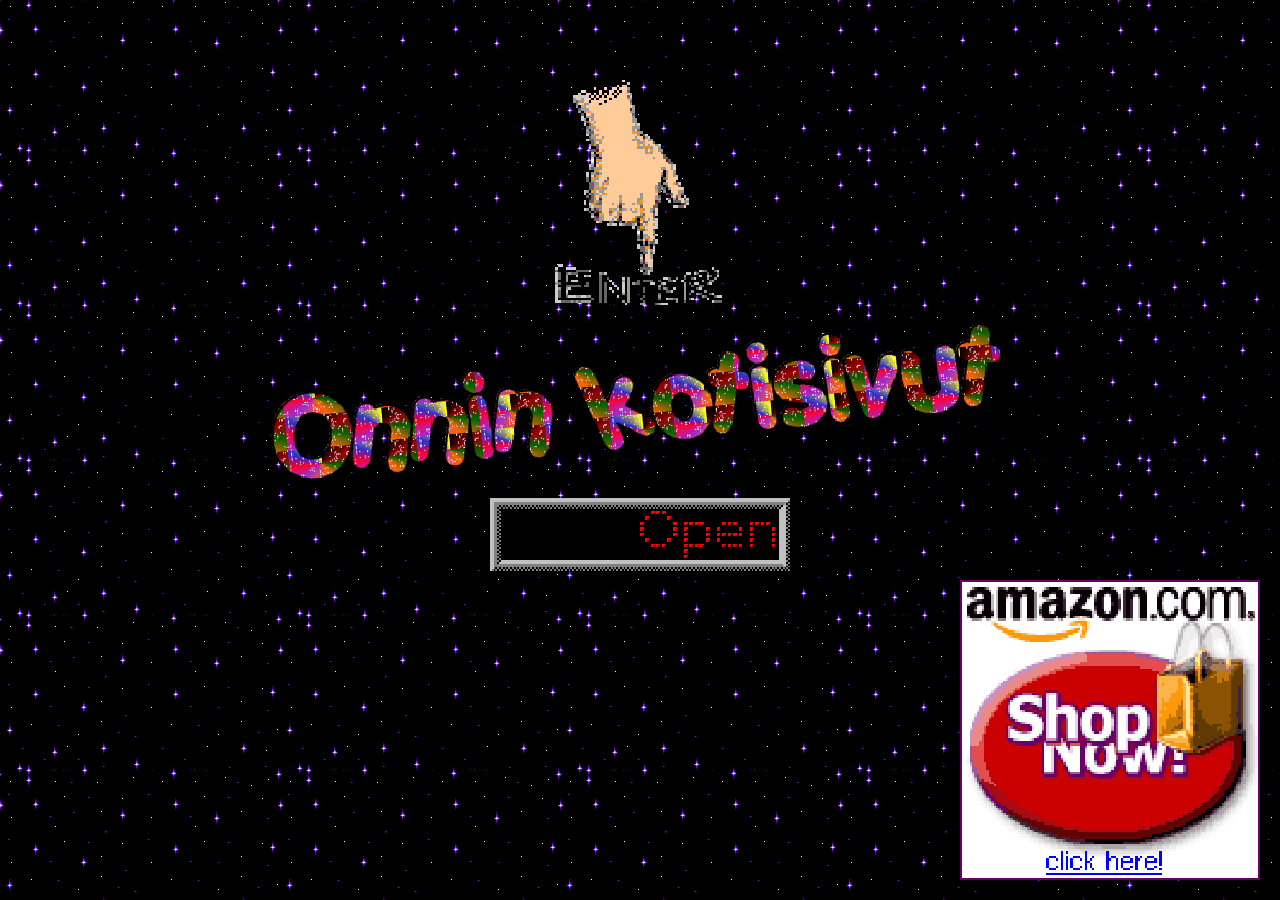
<file: index.html>
<!DOCTYPE html>
<html>
<head>
    <title>Onnin kotisivu!!!</title>
    <script src="https://ajax.googleapis.com/ajax/libs/jquery/3.5.1/jquery.min.js"></script>
    <script>
    $(document).ready(function(){
        $("#content").load("enter.html");
        $("#myLink").click(function(e){
            e.preventDefault();
            $("#content").load("home.html");
        });
    });
    </script>
</head>
<body>
    <div id="content">
        <?php include 'enter.html'; ?>
    </div>
</body>
</html>
</file>
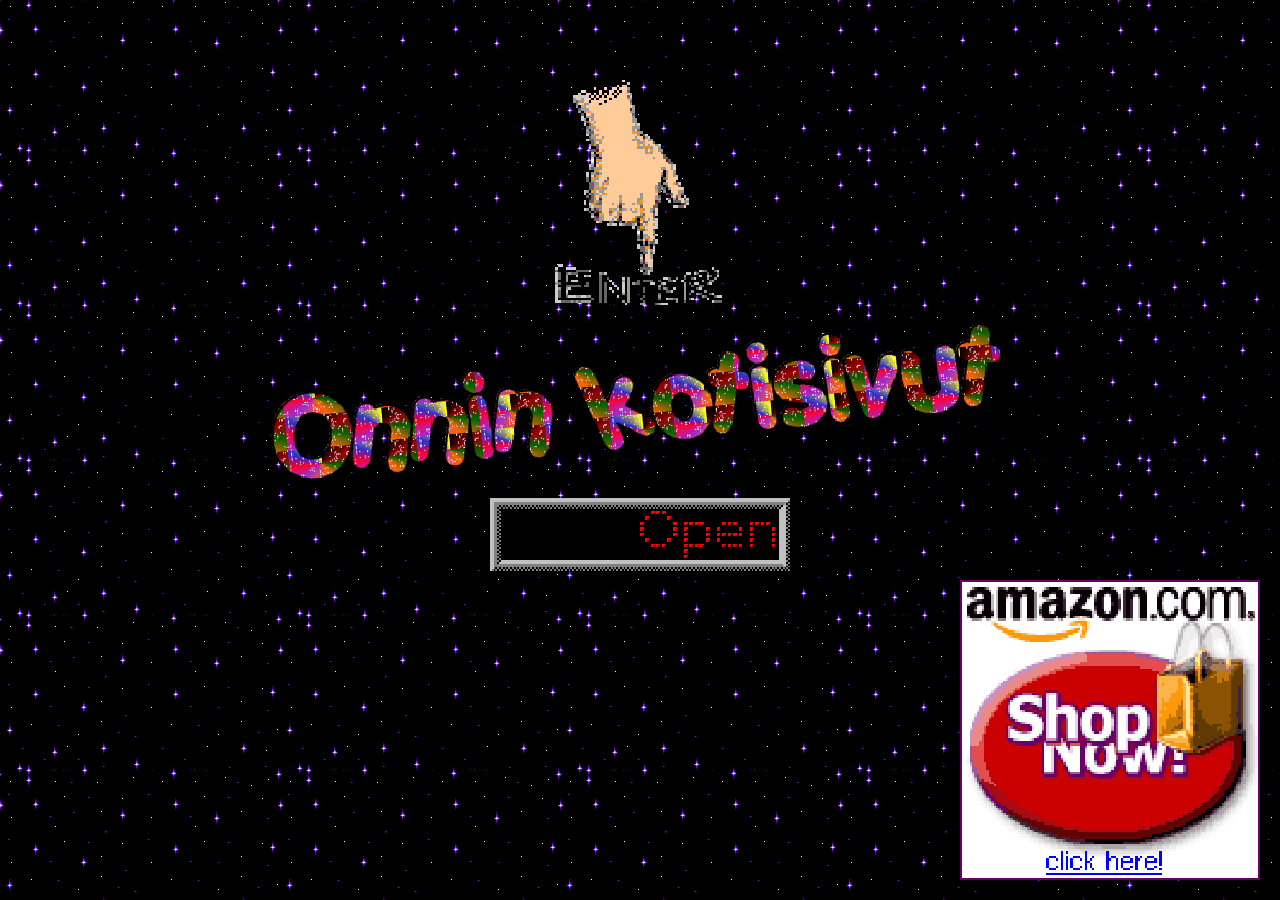
<file: enter.html>
<!DOCTYPE html>
<html lang="en">
<head>
    <meta charset="UTF-8">
    <meta name="viewport" content="width=device-width, initial-scale=1.0">
    <link rel="icon" href="images/noseoos.gif">
    <title>Onnin kotisivu!!!</title>
    <script src="https://ajax.googleapis.com/ajax/libs/jquery/3.5.1/jquery.min.js"></script>
</head>
<style>
body {
    display: flex;
    align-items: center;
    justify-content: center;
    flex-direction: column;
    background-image: url("images/starry.png");
    color:#fcd408;
    text-shadow: 2px 2px 4px #e0bd07;
}

.content {
    display: flex;
    align-items: center;
    justify-content: center;
    flex-direction: column;
    height: 100%;
}
</style>
<body>
    <audio id="myAudio" loop>
        <source src="" type="audio/mpeg">
    </audio>
    <script>
var audio = document.getElementById('myAudio');
$(document).ready(function(){
    $(".changePage").click(function(e){
        e.preventDefault();
        $("#content").load("home.html");
        setTimeout(function() {
            audio.play();
        }, 100);
    });
});
        </script>
    <div class="content">
        <a target="_self" href="" class="changePage"><img alt="enter hand" src="images/enter.gif" style="image-rendering: pixelated; height:300px;"></a>
        <a target="_self" href="" class="changePage"><img alt="onnin sivut text gif" src="images/text.gif" style="image-rendering: pixelated; width: 750px;"></a>
        <a target="_self" href="" class="changePage"><img alt="24/7 open" src="images/open24.gif" style="image-rendering: pixelated; width: 300px;"></a>
        <a target="_blank" href="https://web.archive.org/web/19990828014913if_/http://www.amazon.com:80/"><img alt="amazon ad" src="images/amazon.gif" style="image-rendering: pixelated; width: 300px; position: absolute; right: 20px; bottom: 20px;"></a>
    </div>
</body>
</html>
</file>
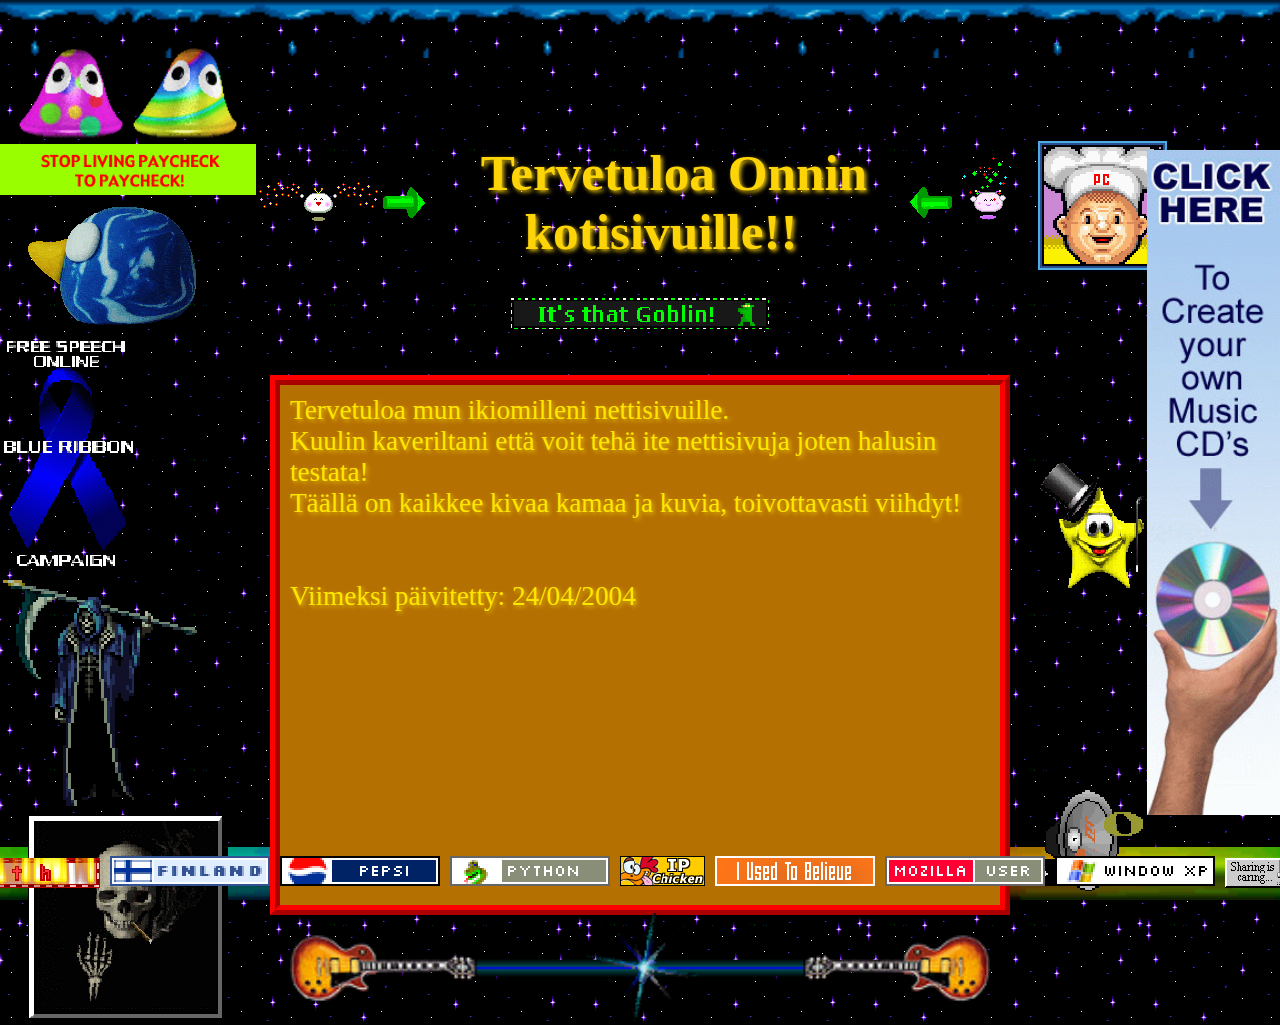
<file: home.html>
<!DOCTYPE html>
<html lang="en">
<head>
    <meta charset="UTF-8">
    <meta name="viewport" content="width=device-width, initial-scale=1.0">
    <title>Onnin kotisivu!!!</title>
    <link rel="icon" href="images/noseoos.gif">
    <link rel="stylesheet" href="style.css">
</head>
<body>
<script>
$(document).ready(function(){
    $(".goblinClick").click(function(e){
        e.preventDefault();
        $(".goblinFlash").css("display", "flex").delay(2000).hide(0);
    });
});
</script>
    <div class="goblinFlash" style="display: none; justify-content: center; align-items: center; width: 100%; height: 100%; position: absolute; margin: 0;">
        <img src="images/greengoblin.gif" style="height: 40%;">
    </div>
    <div class="main">
        <img src="images/blood.gif" style="position: absolute; top:0px; width: 100%; z-index: -100; filter:hue-rotate(200deg)">
        <div class="left">
            <div>
                <a target="_blank" href="https://web.archive.org/web/20091021074636if_/http://geocities.com/aliengurl162002/blob.html" alt="Uselss Blobs"><img src="images/blob2.gif" style="width: 110px;"></a>
                <a target="_blank" href="https://web.archive.org/web/20091021074636if_/http://geocities.com/aliengurl162002/blob.html" alt="Uselss Blobs"><img src="images/blob1.gif" style="width: 110px;"></a>
            </div>
            <a target="_blank" href="https://kela.fi" alt="earn money"><img src="images/makemoney.gif" style="width: 100%;"></a>
            <a target="_blank" href="https://melonking.net/universe/melozorbs/" alt="adopt a pet"><img src="images/noseoos.gif"></a>
            <div>
                <a target="_blank" href="https://www.eff.org/pages/blue-ribbon-campaign" alt="Join the Blue Ribbon Online Free Speech Campaign"><img src="images/rib.gif" style="image-rendering: pixelated; height:235px;"></a>
                <img src="images/reaper.gif" style="image-rendering: pixelated; width: 200px;">
            </div>
            <img src="images/skeleton.gif" style="image-rendering: pixelated; width: 200px;">
        </div>


        <div class="center">
            <div class="title">
                <img src="images/leftConfetti.gif" class="nuolet" alt="Left Arrow">
                <img src="images/arrow.gif" class="nuolet" alt="Left Arrow">
                <h1>&nbsp;Tervetuloa Onnin kotisivuille!!&nbsp;</h1>
                <img src="images/arrow.gif" class="nuolet" alt="Right Arrow" id="rotate180">
                <img src="images/rightConfetti.gif" class="nuolet" alt="Left Arrow" id="rightConfetti">
            </div>
            <a target="_self" href="#" alt="goblin" class="goblinClick"><img src="images/itsthatgoblin.gif" style="height: 35px; image-rendering: pixelated"></a>
            <div class="centerBase">
                <div class="centerText">
                    Tervetuloa mun ikiomilleni nettisivuille. <br>
                    Kuulin kaveriltani että voit tehä ite nettisivuja joten halusin testata! <br>
                    Täällä on kaikkee kivaa kamaa ja kuvia, toivottavasti viihdyt! <br>
                    <br>
                    <br>
                    Viimeksi päivitetty: 24/04/2004
                </div>
                <br>
                <img src="images/musicline.gif" style="width: 100%;">
            </div>
        </div>


        <div class="right">
            <div class="centered-items">
                <img src="images/pixelchef.gif" style="height: 133px; image-rendering: pixelated; padding-bottom: 30px;">
                <img src="images/StarHatOff.gif" style="height: 133px; image-rendering: pixelated; padding-bottom: 30px;">
                <img src="images/speaker.gif" style="height: 133px; image-rendering: pixelated; padding-bottom: 30px;">
            </div>
            <img src="images/musicbanner.gif" class="music-banner" style="width: 133px;">
        </div>
    </div>

    <div class="bottom">
        <img src="images/weird.gif" id="pixelBadge" class="badge">
        <img src="images/bandwith.gif" id="pixelBadge" class="badge">
        <a target="_blank" href="https://web.badges.world/"><img alt="badges from web.badges.world" src="images/finland.gif" id="pixelBadge" class="badge"></a>
        <a target="_blank" href="https://web.badges.world/"><img alt="badges from web.badges.world" src="images/pepsi.png" id="pixelBadge" class="badge"></a>
        <a target="_blank" href="https://web.badges.world/"><img alt="badges from web.badges.world" src="images/python.gif" id="pixelBadge" class="badge"></a>
        <a target="_blank" href="https://ipchicken.com/"><img alt="IPChicken" src="images/ipc.gif" class="badge"></a>
        <a target="_blank" href="https://web.badges.world/"><img alt="badges from web.badges.world" src="images/believe.gif" id="pixelBadge" class="badge"></a>
        <a target="_blank" href="https://web.badges.world/"><img alt="badges from web.badges.world" src="images/mozilla.png" id="pixelBadge" class="badge"></a>
        <a target="_blank" href="https://web.badges.world/"><img alt="badges from web.badges.world" src="images/winxp.gif"id="pixelBadge" class="badge"></a>
        <img alt="seed your torrents" src="images/torrent.gif"id="pixelBadge" class="badge">
        <img alt="powered by debian" src="images/debian.png" class="badge" id="pixelBadge" class="badge" id="pixelBadge">
        <a target="_blank" href="https://melonking.net"><img alt="Visit Melonking.Net!" src="images/MELON-BADGE-2-GOLD.GIF" class="badge"></a>
    </div>
    <img src="images/rainbowbar.gif" style="position: absolute; bottom:0px; width: 100%; z-index: -100; height: 53.5px;">
</body>
</html>
</file>
<file: style.css>
body {
    background-image: url("images/starry.png");
    color:#fcd408;
    text-shadow: 2px 2px 4px #e0bd07;
    margin: 0;
    overflow-y: hidden; /* Hide vertical scrollbar */
    overflow-x: hidden; /* Hide horizontal scrollbar */
}

.main {
    display: flex;
    justify-content: center;
}

.content {
    height: 100%;
}

.center {
    width: 100%;
    display: flex;
    align-items: center;
    justify-content: center;
    flex-direction: column;
}

.centerBase {
    margin-top: 40px;
    max-width: 700px;
    height: 500px;
    background-color: #b57002;
    border: red 10px solid;
    border-style:ridge;
    padding: 10px;
}

.centerText {
    box-sizing: border-box;
    color: #ffe600;
    height: 100%;
    width: 100%;
    font-size: 1.7em;
}

.title {
    color:#fcd408;
    text-shadow: 2px 2px 4px #e0bd07;
    font-size: 1.6em;
    display: flex;
    align-items: center;
    justify-content: center;
    text-align: center;
}

.left {
    display: flex;
    align-items: center;
    justify-content: center;
    flex-direction: column;
    width: 20%;
    min-width: 20%;
    height: 100%;
    padding-top: 20px;
}

.right {
    display: flex;
    align-items: center;
    justify-content: space-around;
    flex-direction: column;
    width: 20%;
    min-width: 20%;
    padding-top: 60px;
}

.centered-items {
    display: flex;
    align-items: center;
    justify-content: space-around;
    flex-direction: column;
    width: 100%;
    height: 100%;
    padding-right: 100px;
}

.music-banner {
    position: absolute;
    right: 0;
    top:150px;
}

.bottom {
    display: flex;
    align-items: center;
    justify-content: center;
    max-height: 150px;
    position: fixed;
    bottom: 0;
    width: 100%;
    padding-bottom: 10px;
}

.badge {
    padding: 0 5px 0 5px;
    height: 30px;
    image-rendering: pixelated;
}

#rotate180 {
    transform: rotate(180deg);
}

#rightConfetti {
    position: relative;
    top: -15px;
}
</file>
